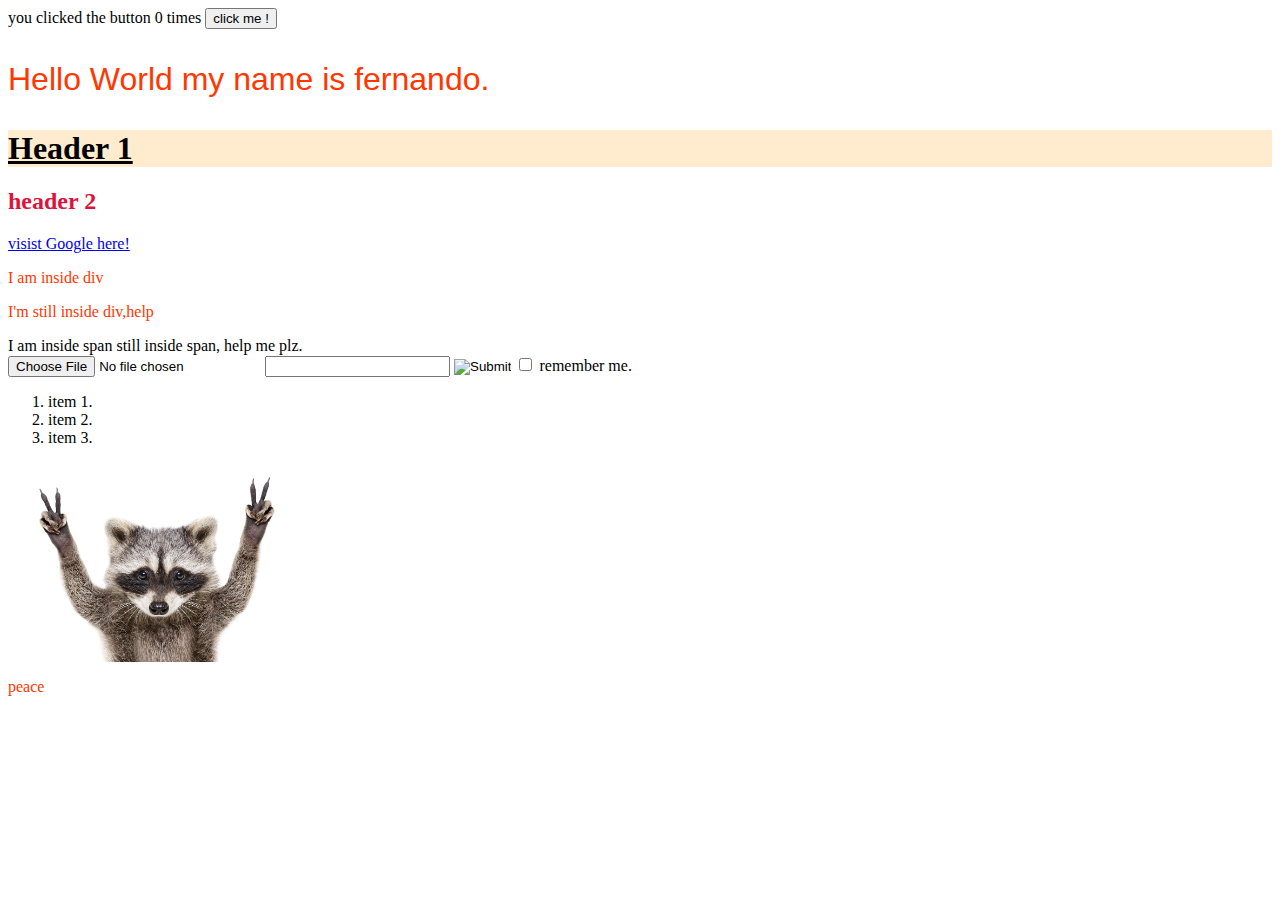
<file: web-and-mobile/html-css-js/index.html>
<html>
    <head>
        <link href="style.css" rel="stylesheet" />

        <script src="script.js" type="text/javascript"></script>

        <title>Home Page</title>
    </head>

    <body>
        <div>
            <span>you clicked the button <span id="click-counter">0</span> times</span>
            <span>
                <button id="click-button">click me !</button>
            </span>
        </div>

        <p id="bigger-font">Hello World my name is fernando.</p>

        <h1 class="header-background">Header 1</h1>

        <h2 style="color:crimson;">header 2</h2> 

        <a href="https://google.com" target="_blank">visist Google here!</a>

        <div>
            <p>I am inside div </p>
            <p>I'm still inside div,help</p>
        </div>

        <div>
            <span>I am inside span</span>
            <span>still inside span, help me plz.</span>
        </div>

        <div>
            <input type="file" />
            <input type="password" />
            <input type="image" /> 
            <input type="checkbox" /> remember me.

        </div>

        <div>
            <ol>
                <li>item 1.</li>
                <li>item 2.</li>
                <li>item 3.</li>
            </ol>
        </div>

        <div>
            <img src="image.jpg" width="300" /> 
            <P> peace </P>
        </div>
    </body>
</html>
</file>
<file: web-and-mobile/html-css-js/style.css>
p
{
    color: hsl(13, 100%, 50%);
}

.header-background{
    background-color: blanchedalmond;
    color: black;
    text-decoration: underline;

}

#bigger-font{
    font-family: Verdana, Geneva, Tahoma, sans-serif;
    font-size: 32px;
}
</file>
